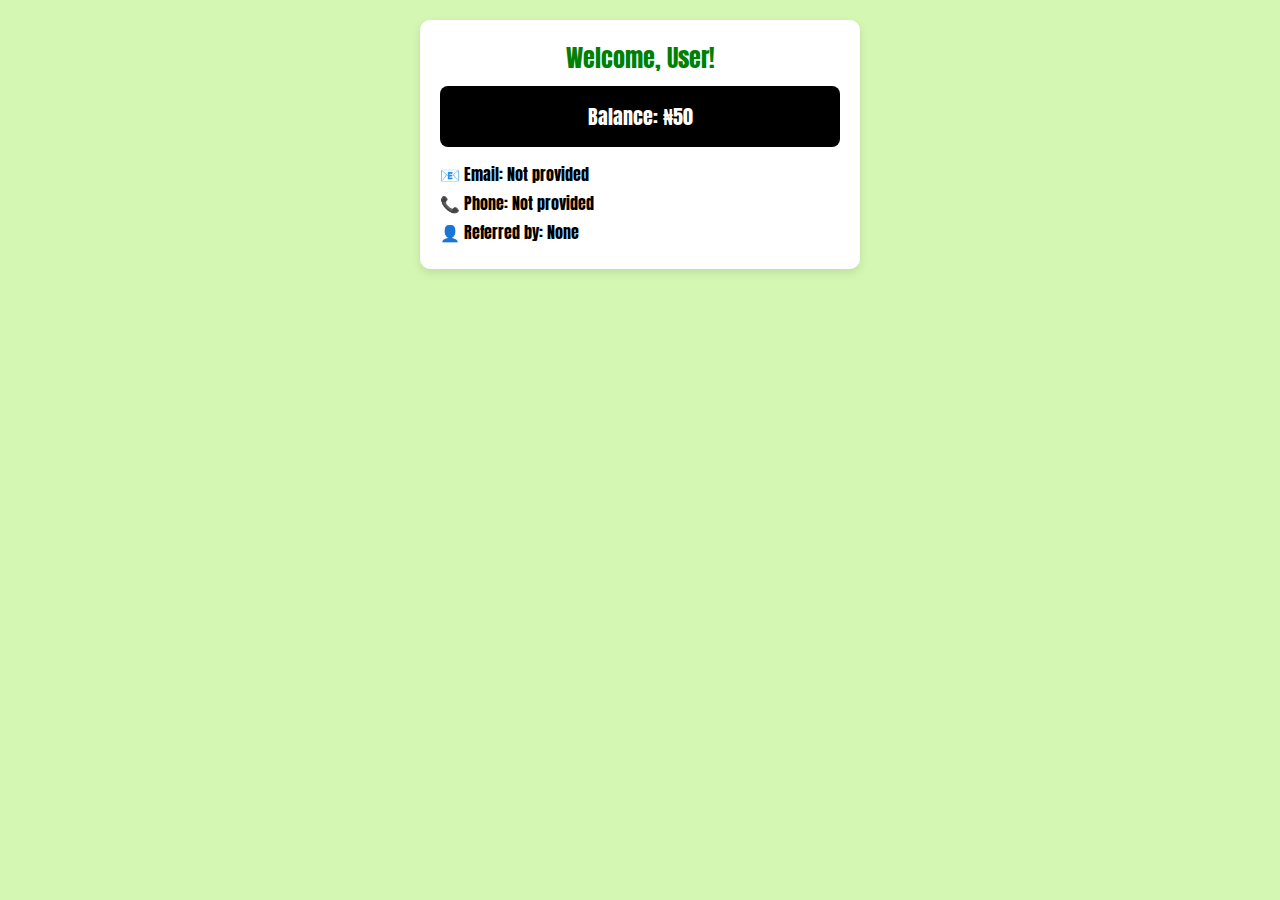
<file: dashboard.html>
<!DOCTYPE html>
<html lang="en">
<head>
    <meta charset="UTF-8">
    <meta name="viewport" content="width=device-width, initial-scale=1.0">
    <title>Dashboard</title>
    <style>
        @import url('https://fonts.googleapis.com/css2?family=Anton&display=swap');

        body {
            font-family: 'Anton', sans-serif;
            text-align: center;
            background-color: #d4f7b3; /* Light green */
            margin: 0;
            padding: 20px;
        }

        .container {
            max-width: 400px;
            margin: auto;
            background: white;
            padding: 20px;
            border-radius: 10px;
            box-shadow: 0px 4px 10px rgba(0, 0, 0, 0.1);
        }

        .welcome {
            font-size: 24px;
            color: green;
            margin-bottom: 10px;
        }

        .balance-box {
            background: black;
            color: white;
            padding: 15px;
            font-size: 20px;
            border-radius: 8px;
            margin: 10px 0;
        }

        .user-info {
            text-align: left;
            margin-top: 15px;
        }

        .user-info p {
            margin: 5px 0;
            font-size: 16px;
        }
    </style>
    <script>
        window.onload = function() {
            // Fetch user details from localStorage
            const username = localStorage.getItem("username") || "User";
            const email = localStorage.getItem("email") || "Not provided";
            const phone = localStorage.getItem("phone") || "Not provided";
            const referredBy = localStorage.getItem("referredBy") || "None";
            
            // Check and update balance
            let balance = localStorage.getItem("balance");
            if (balance === null) {
                balance = 50; // First-time login: Give ₦50 starting balance
            } else {
                balance = parseInt(balance);
            }
            localStorage.setItem("balance", balance); // Ensure balance is stored

            // Display user details
            document.getElementById("welcomeText").innerText = `Welcome, ${username}!`;
            document.getElementById("balanceText").innerText = `Balance: ₦${balance}`;
            document.getElementById("emailText").innerText = `📧 Email: ${email}`;
            document.getElementById("phoneText").innerText = `📞 Phone: ${phone}`;
            document.getElementById("referralText").innerText = `👤 Referred by: ${referredBy}`;
        };
    </script>
</head>
<body>
    <div class="container">
        <div class="welcome" id="welcomeText">Welcome, User!</div>
        <div class="balance-box" id="balanceText">Balance: ₦0</div>

        <div class="user-info">
            <p id="emailText">📧 Email: Loading...</p>
            <p id="phoneText">📞 Phone: Loading...</p>
            <p id="referralText">👤 Referred by: Loading...</p>
        </div>
    </div>
</body>
    </html>
</file>
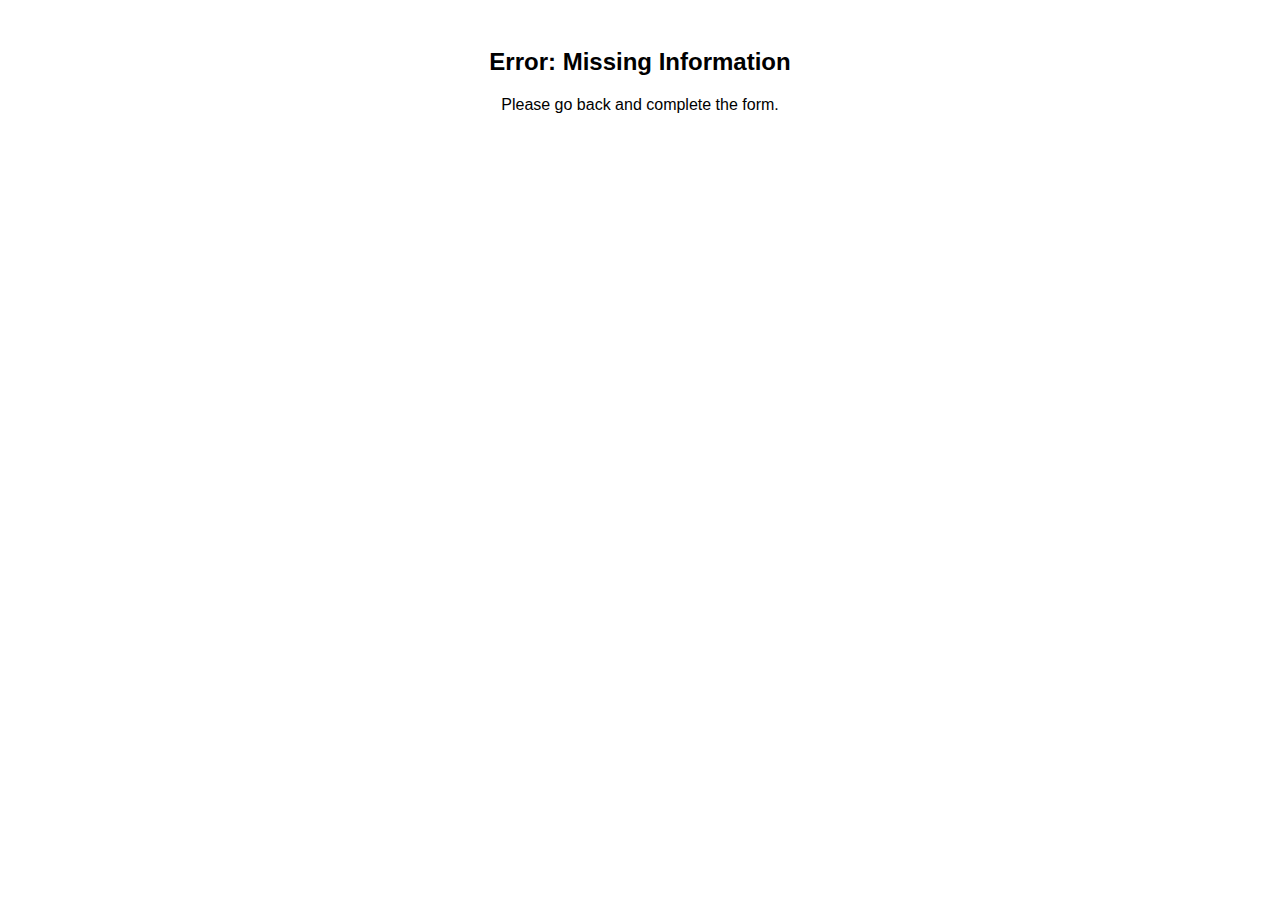
<file: process_signup.html>
<!DOCTYPE html>
<html lang="en">
<head>
    <meta charset="UTF-8">
    <meta name="viewport" content="width=device-width, initial-scale=1.0">
    <title>Processing Signup...</title>
    <style>
        body {
            font-family: Arial, sans-serif;
            text-align: center;
            padding: 20px;
        }
    </style>
</head>
<body>
    <h2>Processing Your Signup...</h2>
    <p>Please wait while we set up your account...</p>

    <script>
        // Function to get URL parameters
        function getQueryParam(param) {
            const urlParams = new URLSearchParams(window.location.search);
            return urlParams.get(param);
        }

        // Fetch user data from URL
        const username = getQueryParam("username");
        const email = getQueryParam("email");
        const phone = getQueryParam("phone");
        const referredBy = getQueryParam("referred_by") || "None";
        const password = getQueryParam("password");

        // Validate user data before storing
        if (username && email && phone && password) {
            // Store user data in localStorage
            localStorage.setItem("username", username);
            localStorage.setItem("email", email);
            localStorage.setItem("phone", phone);
            localStorage.setItem("referredBy", referredBy);
            localStorage.setItem("password", password);
            localStorage.setItem("balance", 50); // New users start with ₦50 balance

            // Show success message
            document.body.innerHTML += "<p>Account created successfully! Redirecting...</p>";

            // Redirect to dashboard after 5 seconds
            setTimeout(() => {
                window.location.href = "dashboard.html";
            }, 5000);
        } else {
            document.body.innerHTML = "<h2>Error: Missing Information</h2><p>Please go back and complete the form.</p>";
        }
    </script>
</body>
</html>
</file>
